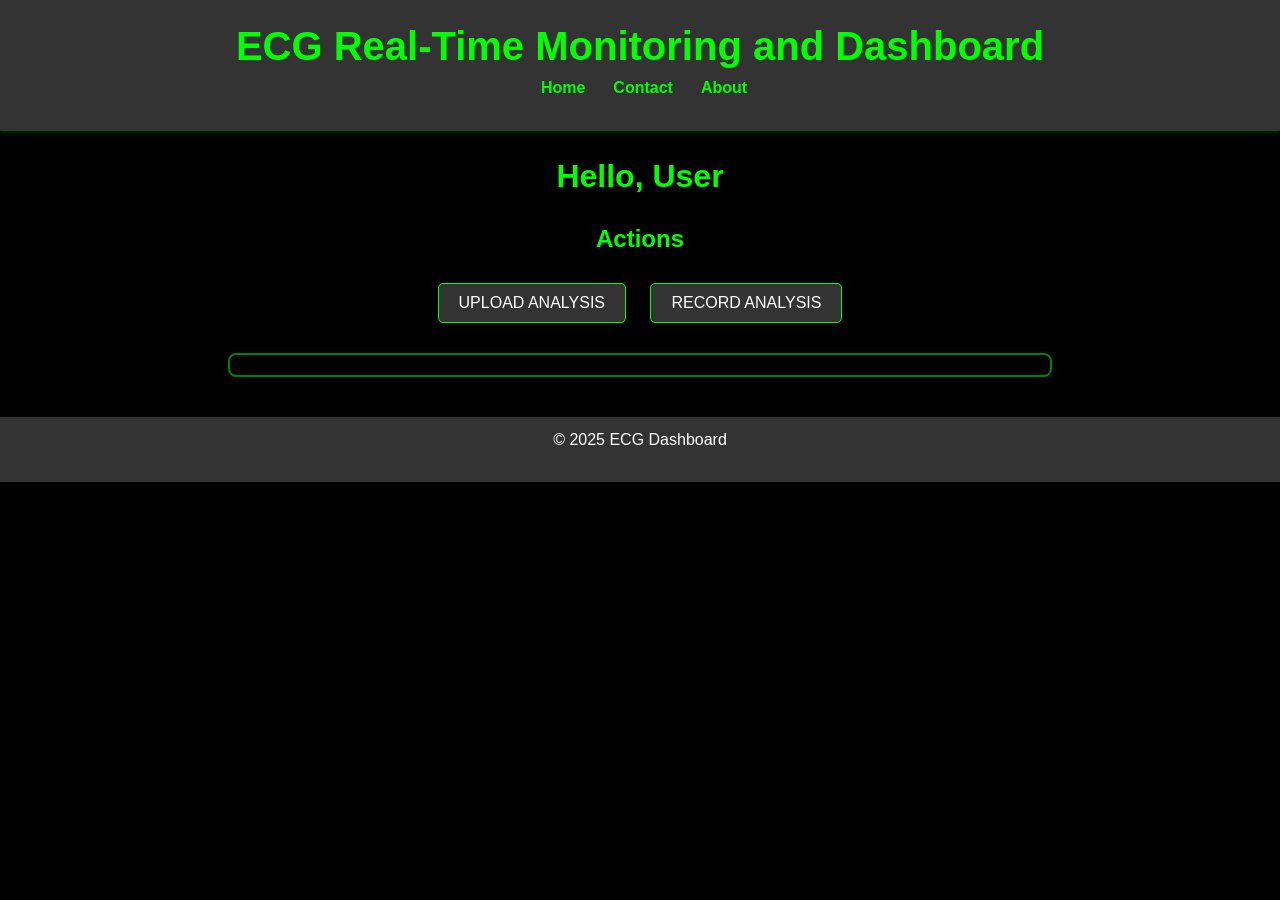
<file: frontend/index.html>
<!DOCTYPE html>
<html lang="en">
<head>
    <meta charset="UTF-8">
    <meta name="viewport" content="width=device-width, initial-scale=1.0">
    <title>ECG Real-Time Monitoring and Dashboard</title>
    <link rel="stylesheet" href="css/style.css">
    <script src="https://d3js.org/d3.v7.min.js"></script>
    <style>
        
        body {
            font-family: Arial, sans-serif;
            background-color: #000;
            color: white;
            margin: 0;
            padding: 0;
        }

        header {
            background-color: #333;
            color: white;
            padding: 1.5rem;
            text-align: center;
            box-shadow: 0 2px 5px rgba(0, 255, 0, 0.2);
        }

        header h1 {
            margin: 0;
            font-size: 2.5rem;
            color: #00ff00;
        }

        nav {
            margin-top: 10px;
        }

        nav a {
            color: #00ff00;
            text-decoration: none;
            margin: 0 10px;
            font-size: 1rem;
        }

        nav a:hover {
            text-decoration: underline;
        }

        .dashboard-header {
            text-align: center;
            margin-bottom: 30px;
        }

        .dashboard-header h2 {
            font-size: 2rem;
            color: #00ff00;
            font-weight: bold;
        }

        .actions-container {
            text-align: center;
            margin: 20px auto;
        }

        .actions-container h3 {
            font-size: 1.5rem;
            margin-bottom: 20px;
            color: #00ff00;
        }

        .actions-container button {
            display: inline-block;
            font-size: 1rem;
            margin: 10px;
            padding: 10px 20px;
            background-color: #333;
            color: white;
            border: 1px solid #00ff00;
            border-radius: 5px;
            cursor: pointer;
            text-transform: uppercase;
            transition: all 0.3s ease;
        }

        .actions-container button:hover {
            background-color: #00ff00;
            color: black;
            transform: scale(1.05);
        }

        .upload-container {
            text-align: center;
            margin: 40px auto;
            padding: 20px;
            background-color: #222;
            border-radius: 10px;
            box-shadow: 0 0 10px rgba(0, 255, 0, 0.5);
            width: 60%;
        }

        .upload-container h3 {
            font-size: 1.8rem;
            margin-bottom: 15px;
            color: #00ff00;
            font-weight: bold;
        }

        .upload-container input {
            padding: 10px;
            font-size: 1rem;
            border: 1px solid #00ff00;
            border-radius: 5px;
            background-color: #111;
            color: white;
            margin-right: 10px;
            transition: border-color 0.3s ease;
        }

        .upload-container input:hover,
        .upload-container input:focus {
            border-color: #00ff00;
        }

        .upload-container button {
            font-size: 1rem;
            background-color: green;
            color: white;
            padding: 10px 20px;
            border: none;
            border-radius: 5px;
            cursor: pointer;
            transition: background-color 0.3s ease, transform 0.3s ease;
        }

        .upload-container button:hover {
            background-color: darkgreen;
            transform: scale(1.05);
        }

        footer {
            background-color: #333;
            color: white;
            padding: 10px;
            text-align: center;
            margin-top: 40px;
        }

        
        #chart-message {
            font-size: 1.8rem;
            color: green;
            text-align: center;
            margin-top: 20px;
            font-weight: bold;
        }
    </style>
</head>
<body>
    <header>
        <h1>ECG Real-Time Monitoring and Dashboard</h1>
        <nav>
            <a href="index.html"><i class="fas fa-home"></i> Home</a>
            <a href="contact.html"><i class="fas fa-address-book"></i> Contact</a>
            <a href="about.html"><i class="fas fa-info-circle"></i> About</a>
        </nav>
    </header>
    <main>
        <div class="dashboard-header">
            <h2>Hello, User</h2>
        </div>

        
        <div class="actions-container">
            <h3>Actions</h3>
            <button onclick="showUpload()">Upload Analysis</button>
            <button onclick="navigateToRecordAnalysis()">Record Analysis</button>
        </div>

        
        <form id="upload-form" class="upload-container" enctype="multipart/form-data" style="display: none;">
            <h3>Upload ECG Data</h3>
            <input type="file" id="file-input" name="file" accept=".txt" required />
            <button type="submit">Upload and Process</button>
        </form>
        <div id="loading-spinner" style="display:none; text-align: center;">Processing...</div>
        <div id="average-output"></div>
        <div id="chart-container"></div>
        <div id="chart-message"></div>
    </main>
    <footer>
        <p>&copy; 2025 ECG Dashboard</p>
    </footer>
    <script src="js/app.js"></script>
    <script>
        function showUpload() {
            document.getElementById("upload-form").style.display = "block";
        }

        document.getElementById("upload-form").addEventListener("submit", async function (e) {
            e.preventDefault();
            const loadingSpinner = document.getElementById("loading-spinner");
            const averageOutput = document.getElementById("average-output");
            const chartMessage = document.getElementById("chart-message");
            const fileInput = document.getElementById("file-input");

            loadingSpinner.style.display = "block";
            averageOutput.textContent = "";
            chartMessage.textContent = "";

            if (!fileInput.files.length) {
                alert("Please select a file!");
                loadingSpinner.style.display = "none";
                return;
            }

            const formData = new FormData();
            formData.append("file", fileInput.files[0]);

            try {
                const response = await fetch("/upload", {
                    method: "POST",
                    body: formData,
                });

                if (response.ok) {
                    const data = await response.json();
                    updateChart(data);
                    chartMessage.textContent = "ECG signals appear normal. No arrhythmia detected.";
                } else {
                    alert("Failed to process file.");
                }
            } catch (error) {
                console.error("Error uploading file:", error);
            } finally {
                loadingSpinner.style.display = "none";
            }
        });

        function updateChart(data) {
            const chartContainer = d3.select("#chart-container");
            chartContainer.selectAll("*").remove();

            const margin = { top: 20, right: 30, bottom: 70, left: 40 };
            const width = 800 - margin.left - margin.right;
            const height = 400 - margin.top - margin.bottom;

            const svg = chartContainer
                .append("svg")
                .attr("width", width + margin.left + margin.right)
                .attr("height", height + margin.top + margin.bottom)
                .append("g")
                .attr("transform", `translate(${margin.left},${margin.top})`);

            const x = d3.scaleLinear()
                .domain([0, data.length])
                .range([0, width]);

            const y = d3.scaleLinear()
                .domain([d3.min(data, (d) => d.valueQuantity.value), d3.max(data, (d) => d.valueQuantity.value)])
                .range([height, 0]);

            svg.append("g")
                .attr("transform", `translate(0,${height})`)
                .call(d3.axisBottom(x));

            svg.append("g")
                .call(d3.axisLeft(y));

            const line = d3.line()
                .x((_, i) => x(i))
                .y((d) => y(d.valueQuantity.value));

            svg.append("path")
                .datum(data)
                .attr("fill", "none")
                .attr("stroke", "steelblue")
                .attr("stroke-width", 1.5)
                .attr("d", line);
        }
        function navigateToRecordAnalysis() {
            window.location.href = "record_analysis.html"; // Adjust the file path as needed
        }
    </script>
</body>
</html>
</file>
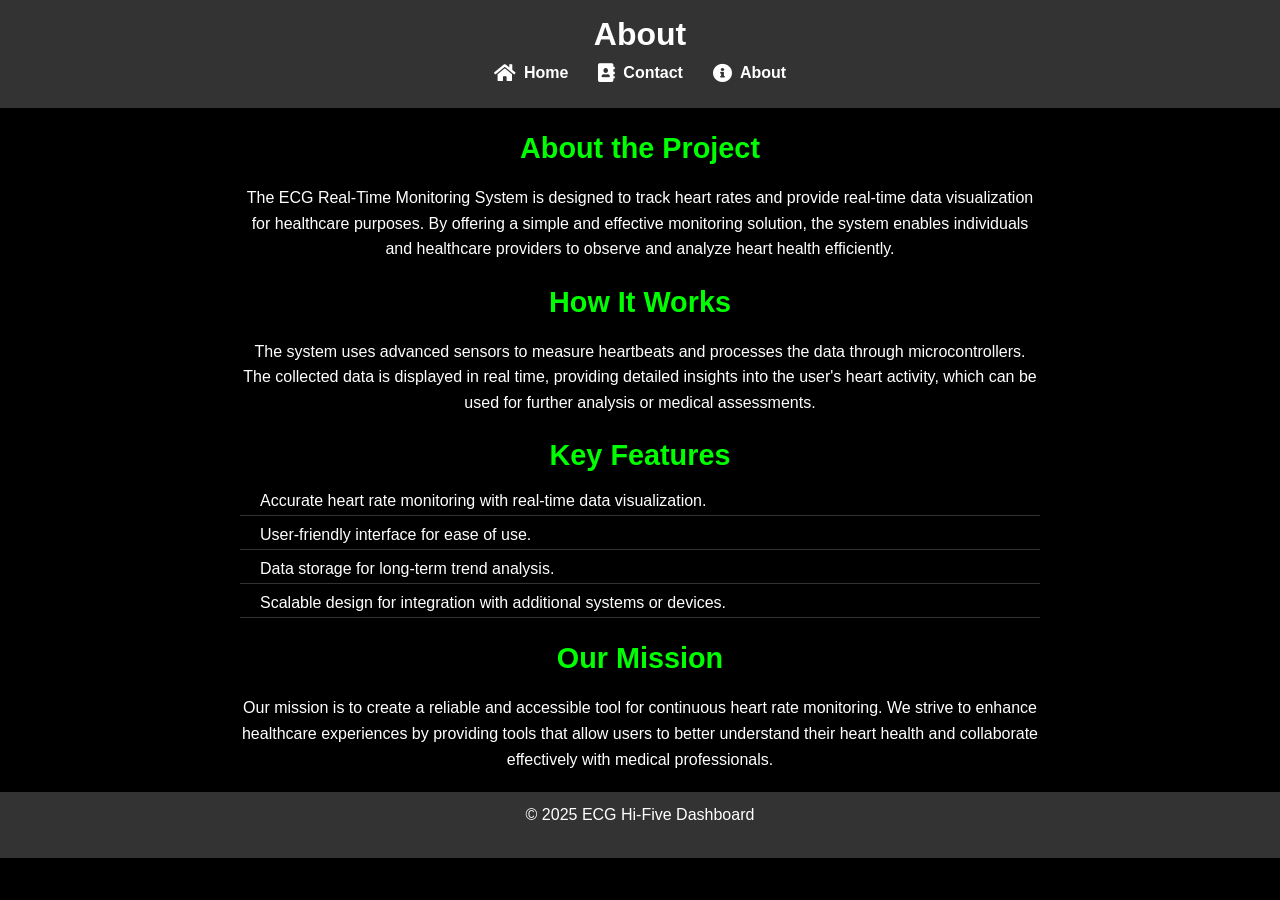
<file: frontend/about.html>
<!DOCTYPE html>
<html lang="en">
<head>
    <meta charset="UTF-8">
    <meta name="viewport" content="width=device-width, initial-scale=1.0">
    <title>About</title>
    <link rel="stylesheet" href="css/style.css">
    
    <link rel="stylesheet" href="https://cdn.jsdelivr.net/npm/@fortawesome/fontawesome-free@5.15.4/css/all.min.css">
</head>
<body>
    <header>
        <h1>About</h1>
        <nav>
            <a href="index.html"><i class="fas fa-home"></i> Home</a>
            <a href="contact.html"><i class="fas fa-address-book"></i> Contact</a>
            <a href="about.html"><i class="fas fa-info-circle"></i> About</a>
        </nav>
    </header>
    <main>
        <section>
            <h2>About the Project</h2>
            <p>
                The ECG Real-Time Monitoring System is designed to track heart rates and provide real-time data visualization for healthcare purposes. 
                By offering a simple and effective monitoring solution, the system enables individuals and healthcare providers to observe and analyze heart health efficiently.
            </p>
        </section>
        <section>
            <h2>How It Works</h2>
            <p>
                The system uses advanced sensors to measure heartbeats and processes the data through microcontrollers. 
                The collected data is displayed in real time, providing detailed insights into the user's heart activity, which can be used for further analysis or medical assessments.
            </p>
        </section>
        <section>
            <h2>Key Features</h2>
            <ul>
                <li>Accurate heart rate monitoring with real-time data visualization.</li>
                <li>User-friendly interface for ease of use.</li>
                <li>Data storage for long-term trend analysis.</li>
                <li>Scalable design for integration with additional systems or devices.</li>
            </ul>
        </section>
        <section>
            <h2>Our Mission</h2>
            <p>
                Our mission is to create a reliable and accessible tool for continuous heart rate monitoring. 
                We strive to enhance healthcare experiences by providing tools that allow users to better understand their heart health and collaborate effectively with medical professionals.
            </p>
        </section>
    </main>
    <footer>
        <p>&copy; 2025 ECG Hi-Five Dashboard</p>
    </footer>
</body>
</html>
</file>
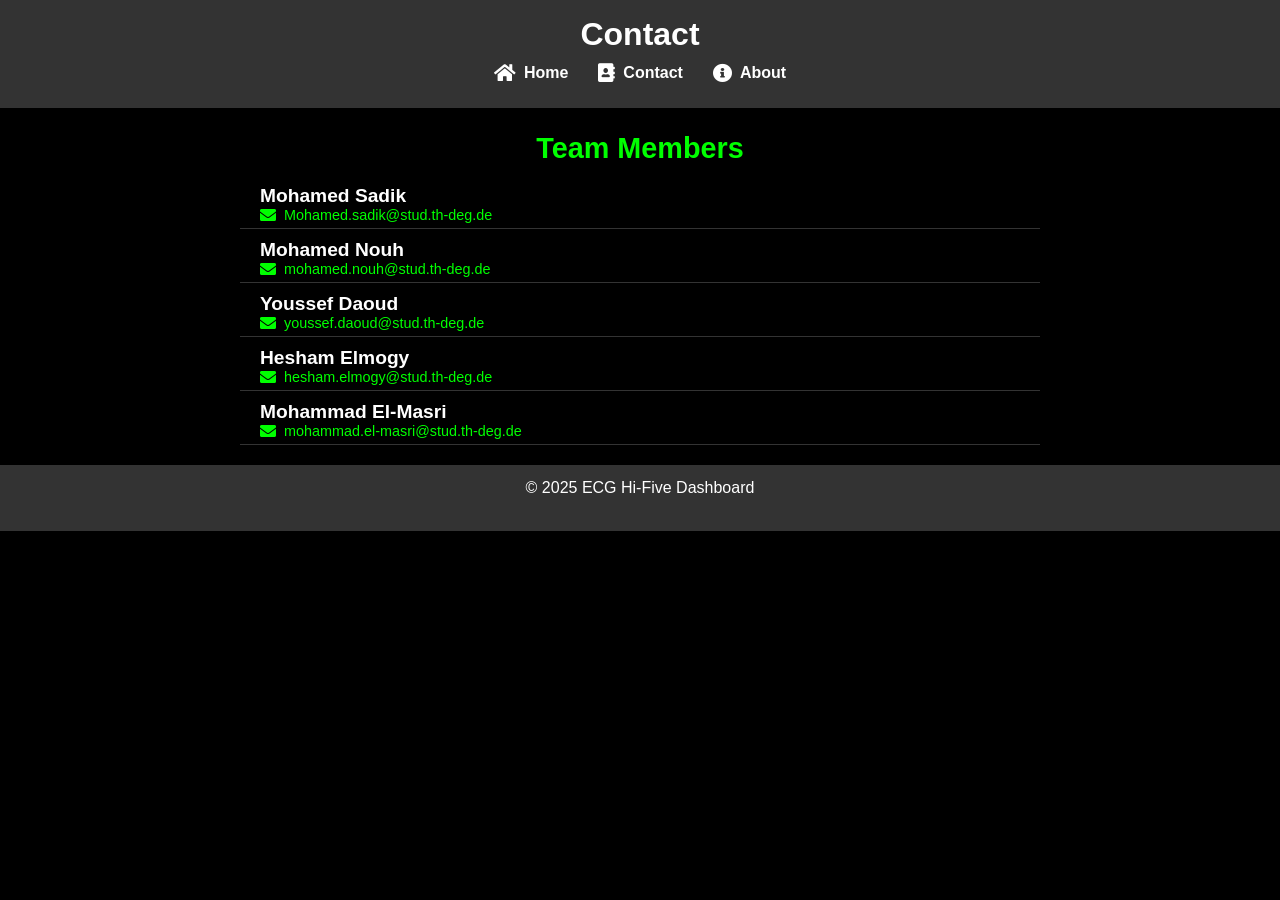
<file: frontend/contact.html>
<!DOCTYPE html>
<html lang="en">
<head>
    <meta charset="UTF-8">
    <meta name="viewport" content="width=device-width, initial-scale=1.0">
    <title>Contact</title>
    <link rel="stylesheet" href="css/style.css">
    
    <link rel="stylesheet" href="https://cdn.jsdelivr.net/npm/@fortawesome/fontawesome-free@5.15.4/css/all.min.css">
</head>
<body>
    <header>
        <h1>Contact</h1>
        <nav>
            <a href="index.html"><i class="fas fa-home"></i> Home</a>
            <a href="contact.html"><i class="fas fa-address-book"></i> Contact</a>
            <a href="about.html"><i class="fas fa-info-circle"></i> About</a>
        </nav>
    </header>
    <main>
        <section>
            <h2>Team Members</h2>
            <ul>
                <li>
                    <strong>Mohamed Sadik</strong>
                    <span>
                        <i class="fas fa-envelope"></i>
                        <a href="mailto:Mohamed.sadik@stud.th-deg.de">Mohamed.sadik@stud.th-deg.de</a>
                    </span>
                </li>
                <li>
                    <strong>Mohamed Nouh</strong>
                    <span>
                        <i class="fas fa-envelope"></i>
                        <a href="mailto:mohamed.nouh@stud.th-deg.de">mohamed.nouh@stud.th-deg.de</a>
                    </span>
                </li>
                <li>
                    <strong>Youssef Daoud</strong>
                    <span>
                        <i class="fas fa-envelope"></i>
                        <a href="mailto:youssef.daoud@stud.th-deg.de">youssef.daoud@stud.th-deg.de</a>
                    </span>
                </li>
                <li>
                    <strong>Hesham Elmogy</strong>
                    <span>
                        <i class="fas fa-envelope"></i>
                        <a href="mailto:hesham.elmogy@stud.th-deg.de">hesham.elmogy@stud.th-deg.de</a>
                    </span>
                </li>
                <li>
                    <strong>Mohammad El-Masri</strong>
                    <span>
                        <i class="fas fa-envelope"></i>
                        <a href="mailto:mohammad.el-masri@stud.th-deg.de">mohammad.el-masri@stud.th-deg.de</a>
                    </span>
                </li>
            </ul>
        </section>
    </main>
    <footer>
        <p>&copy; 2025 ECG Hi-Five Dashboard</p>
    </footer>
</body>
</html>
</file>
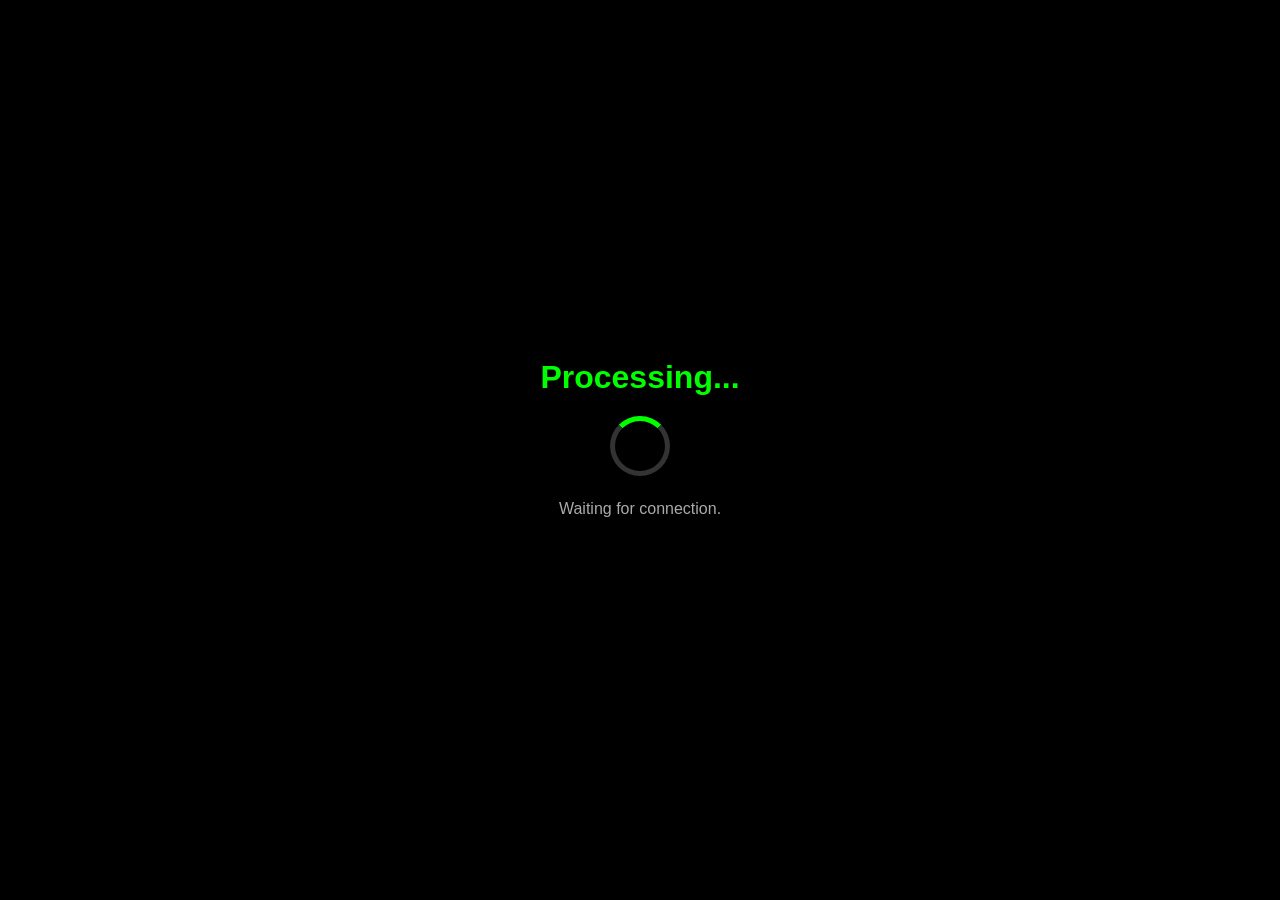
<file: frontend/loading_page.html>
<!DOCTYPE html>
<html lang="en">
<head>
    <meta charset="UTF-8">
    <meta name="viewport" content="width=device-width, initial-scale=1.0">
    <title>Loading...</title>
    <link rel="stylesheet" href="css/style.css">
    <style>
        body {
            font-family: Arial, sans-serif;
            background-color: #000;
            color: white;
            margin: 0;
            padding: 0;
            display: flex;
            justify-content: center;
            align-items: center;
            height: 100vh;
            text-align: center;
        }

        .loading-container {
            text-align: center;
        }

        .loading-container h1 {
            color: #00ff00;
            font-size: 2rem;
            margin-bottom: 20px;
        }

        .spinner {
            border: 5px solid #333;
            border-top: 5px solid #00ff00;
            border-radius: 50%;
            width: 50px;
            height: 50px;
            animation: spin 1s linear infinite;
            margin: 0 auto;
        }

        @keyframes spin {
            0% { transform: rotate(0deg); }
            100% { transform: rotate(360deg); }
        }

        p {
            margin-top: 20px;
            font-size: 1rem;
            color: #aaa;
        }
    </style>
</head>
<body>
    <div class="loading-container">
        <h1>Processing...</h1>
        <div class="spinner"></div>
        <p>Waiting for connection.</p>
    </div>
</body>
</html>
</file>
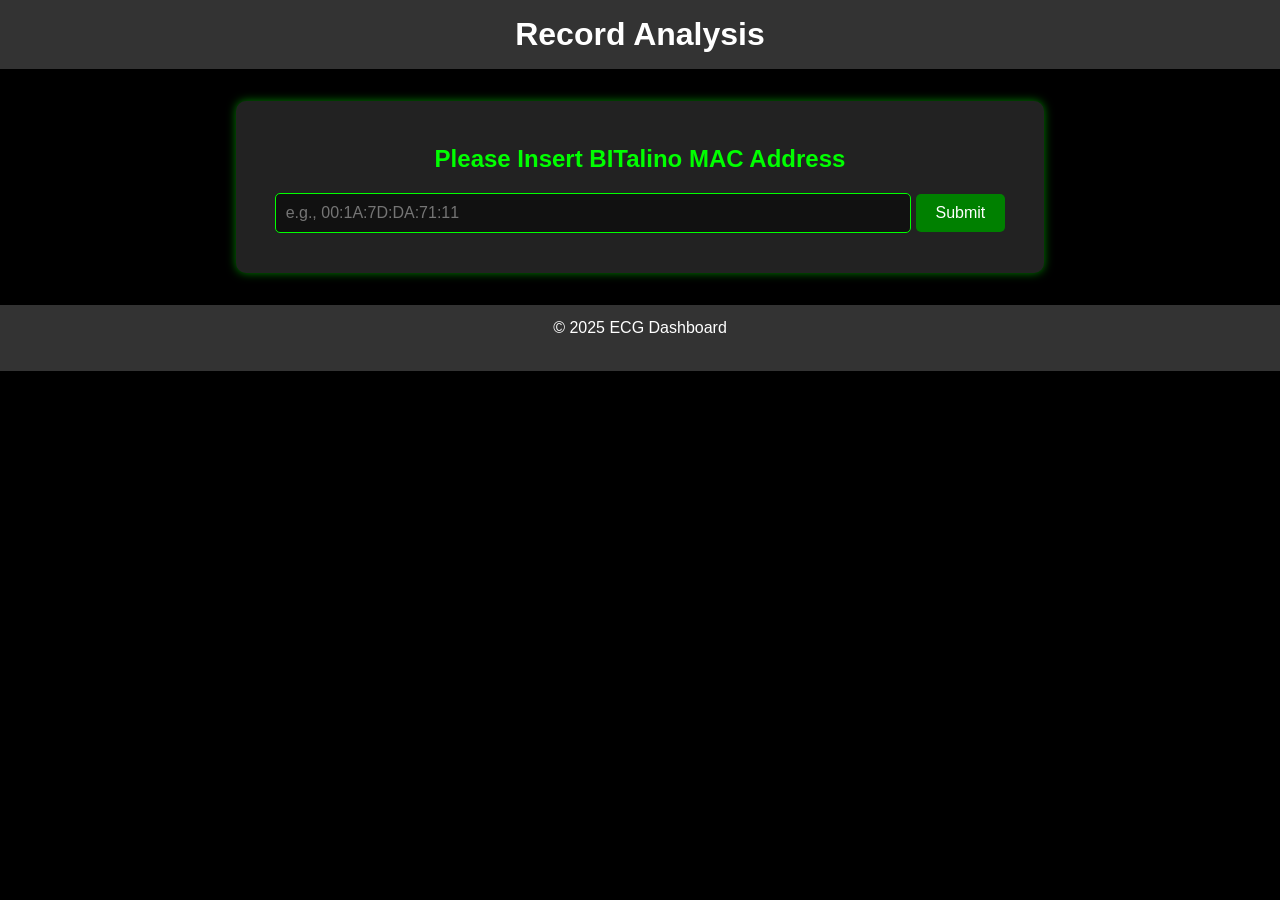
<file: frontend/record_analysis.html>
<!DOCTYPE html>
<html lang="en">
<head>
    <meta charset="UTF-8">
    <meta name="viewport" content="width=device-width, initial-scale=1.0">
    <title>Record Analysis</title>
    <link rel="stylesheet" href="css/style.css">
    <style>
        body {
            font-family: Arial, sans-serif;
            background-color: #000;
            color: white;
            margin: 0;
            padding: 0;
            text-align: center;
        }

        header {
            background-color: #333;
            color: white;
            padding: 1rem;
            margin-bottom: 20px;
        }

        h1 {
            margin: 0;
            font-size: 2rem;
        }

        .input-container {
            margin: 2rem auto;
            padding: 20px;
            background-color: #222;
            border-radius: 10px;
            box-shadow: 0 0 10px rgba(0, 255, 0, 0.5);
            width: 60%;
        }

        .input-container h3 {
            color: #00ff00;
            font-size: 1.5rem;
            margin-bottom: 20px;
        }

        .input-container input {
            padding: 10px;
            font-size: 1rem;
            border: 1px solid #00ff00;
            border-radius: 5px;
            background-color: #111;
            color: white;
            width: 80%;
            margin-bottom: 20px;
        }

        .input-container button {
            font-size: 1rem;
            background-color: green;
            color: white;
            padding: 10px 20px;
            border: none;
            border-radius: 5px;
            cursor: pointer;
            transition: background-color 0.3s ease, transform 0.3s ease;
        }

        .input-container button:hover {
            background-color: darkgreen;
            transform: scale(1.05);
        }

        .flash-alert {
            color: red;
            font-size: 1rem;
            margin-top: 10px;
            display: none;
        }

        footer {
            background-color: #333;
            color: white;
            padding: 10px 0;
            margin-top: 20px;
        }
    </style>
</head>
<body>
    <header>
        <h1>Record Analysis</h1>
    </header>

    <main>
        <div class="input-container">
            <h3>Please Insert BITalino MAC Address</h3>
            <input type="text" id="mac-input" placeholder="e.g., 00:1A:7D:DA:71:11" />
            <button onclick="validateMac()">Submit</button>
            <div id="flash-alert" class="flash-alert">Wrong BITalino MAC Address</div>
        </div>
    </main>

    <footer>
        <p>&copy; 2025 ECG Dashboard</p>
    </footer>

    <script>
        function validateMac() {
            const macInput = document.getElementById("mac-input").value;
            const macRegex = /^[0-9A-Fa-f]{2}(:[0-9A-Fa-f]{2}){5}$/;
            const flashAlert = document.getElementById("flash-alert");
        
            if (macRegex.test(macInput)) {
                flashAlert.style.display = "none";
                window.location.href = "loading_page.html"; // Redirect to the correct page
            } else {
                flashAlert.style.display = "block";
            }
        }
        
    </script>
</body>
</html>
</file>
<file: frontend/css/style.css>
body {
    font-family: Arial, sans-serif;
    background-color: #000;
    color: white;
    margin: 0;
    padding: 0;
    text-align: center;
}


header {
    background-color: #333;
    color: white;
    padding: 1rem;
    margin-bottom: 20px;
}

h1 {
    margin: 0;
    font-size: 2rem;
}


nav {
    display: flex;
    justify-content: center;
    margin: 10px 0;
}

nav a {
    margin: 0 15px;
    text-decoration: none;
    color: white;
    font-weight: bold;
    display: flex;
    align-items: center;
}

nav a i {
    margin-right: 8px;
    font-size: 1.2rem;
}

nav a:hover {
    text-decoration: underline;
}


h2 {
    color: #00ff00;
    text-align: center;
    margin-bottom: 20px;
    font-size: 1.8rem;
}


p {
    text-align: center;
    margin: 0 auto 20px;
    max-width: 800px;
    line-height: 1.6;
}


ul {
    list-style: none;
    padding: 0;
    margin: 20px auto;
    max-width: 800px;
    text-align: left;
}

li {
    text-align: left;
    font-size: 1rem;
    margin: 10px 0;
    padding-left: 20px;
    border-bottom: 1px solid #333;
    padding-bottom: 5px;
}


li strong {
    font-size: 1.2rem;
    color: white;
    flex: 1;
}

li span {
    display: flex;
    align-items: center;
}

li span i {
    font-size: 1rem;
    color: #00ff00;
    margin-right: 8px;
}

li span a {
    font-size: 0.9rem;
    color: #00ff00;
    text-decoration: none;
    white-space: nowrap;
}

li span a:hover {
    text-decoration: underline;
}


.file-upload {
    margin: 2rem auto;
    display: flex;
    flex-direction: column;
    align-items: center;
}

input[type="file"] {
    margin-bottom: 15px;
}

button {
    padding: 10px 20px;
    background-color: green;
    color: white;
    border: none;
    border-radius: 5px;
    cursor: pointer;
}

button:hover {
    background-color: darkgreen;
}


#loading-spinner {
    margin-top: 20px;
    font-size: 1.2rem;
    color: yellow;
}


#average-output {
    margin: 20px;
    font-size: 1.5rem;
    color: #00ff00;
    font-weight: bold;
}


#chart-container {
    margin: 20px auto;
    background: black;
    border: 2px solid green;
    border-radius: 8px;
    padding: 10px;
    max-width: 800px;
}


footer {
    background-color: #333;
    color: white;
    padding: 10px 0;
    margin-top: 20px;
}
</file>
